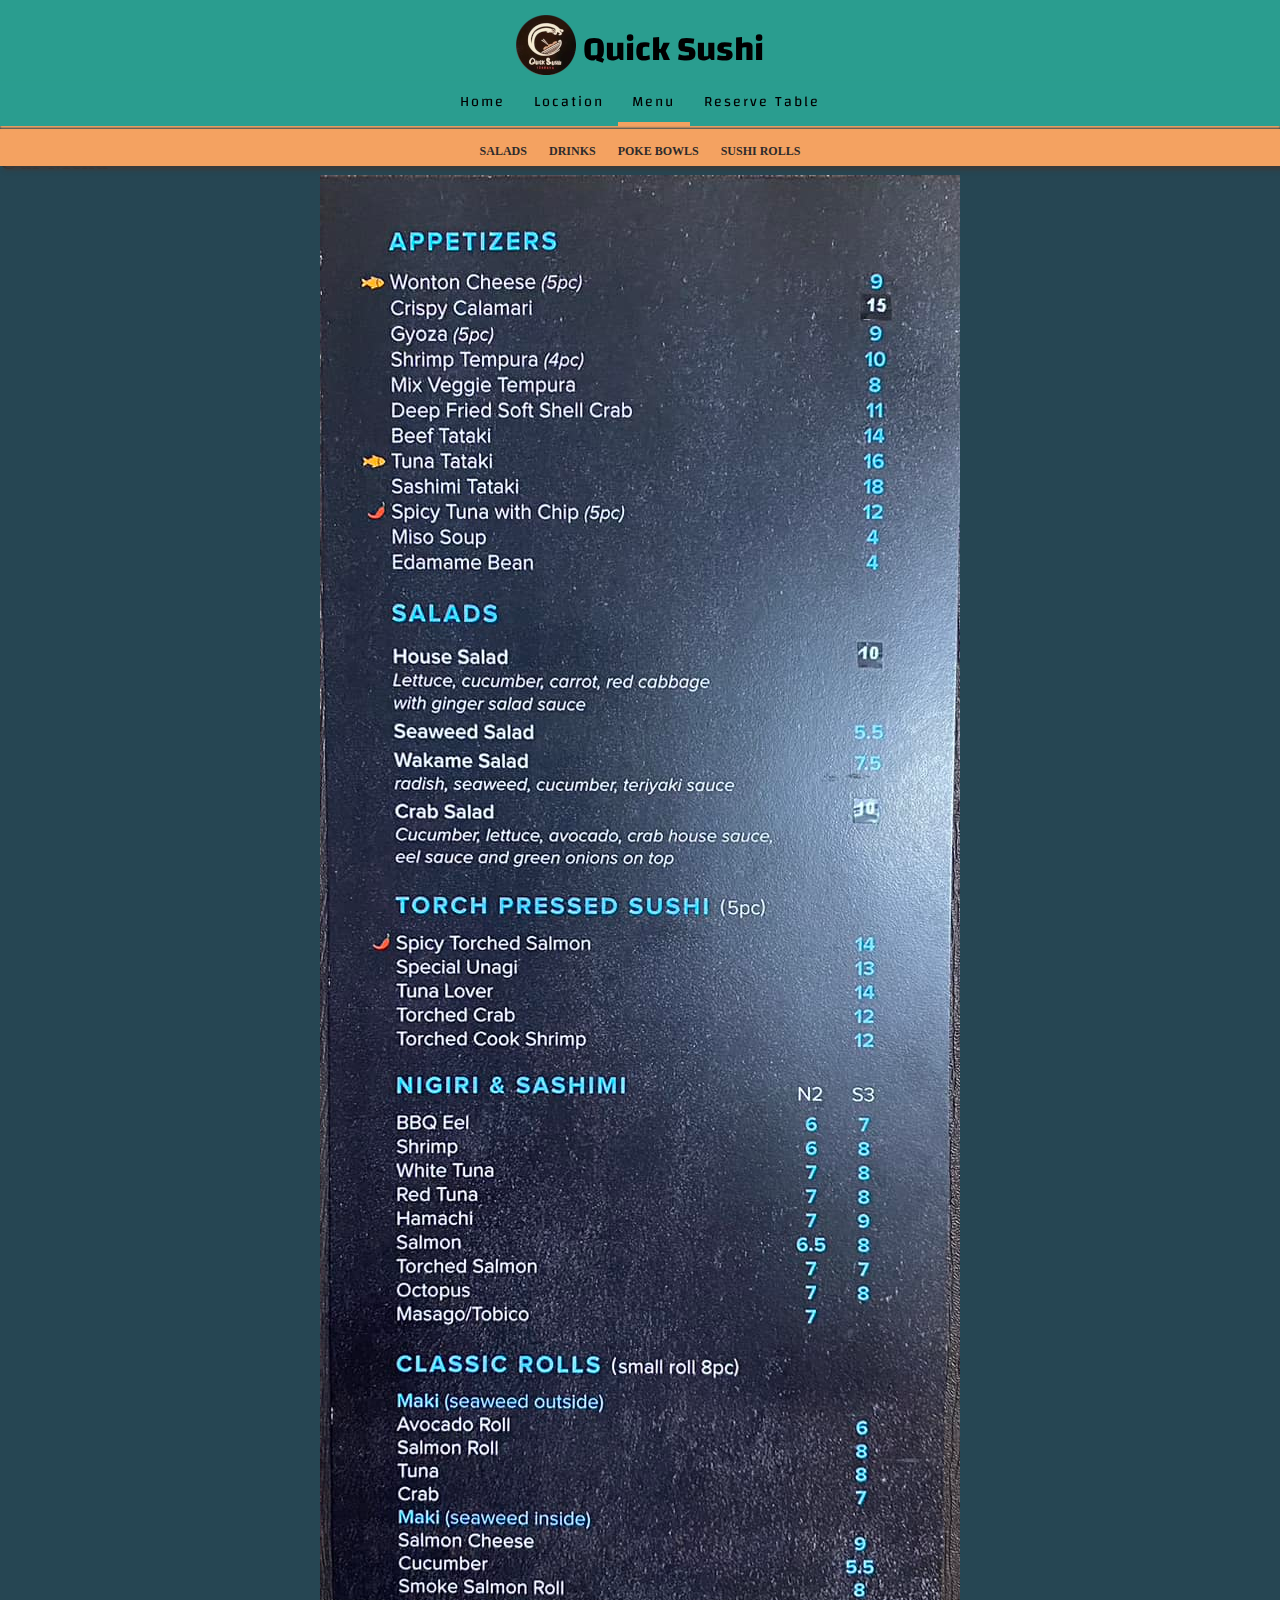
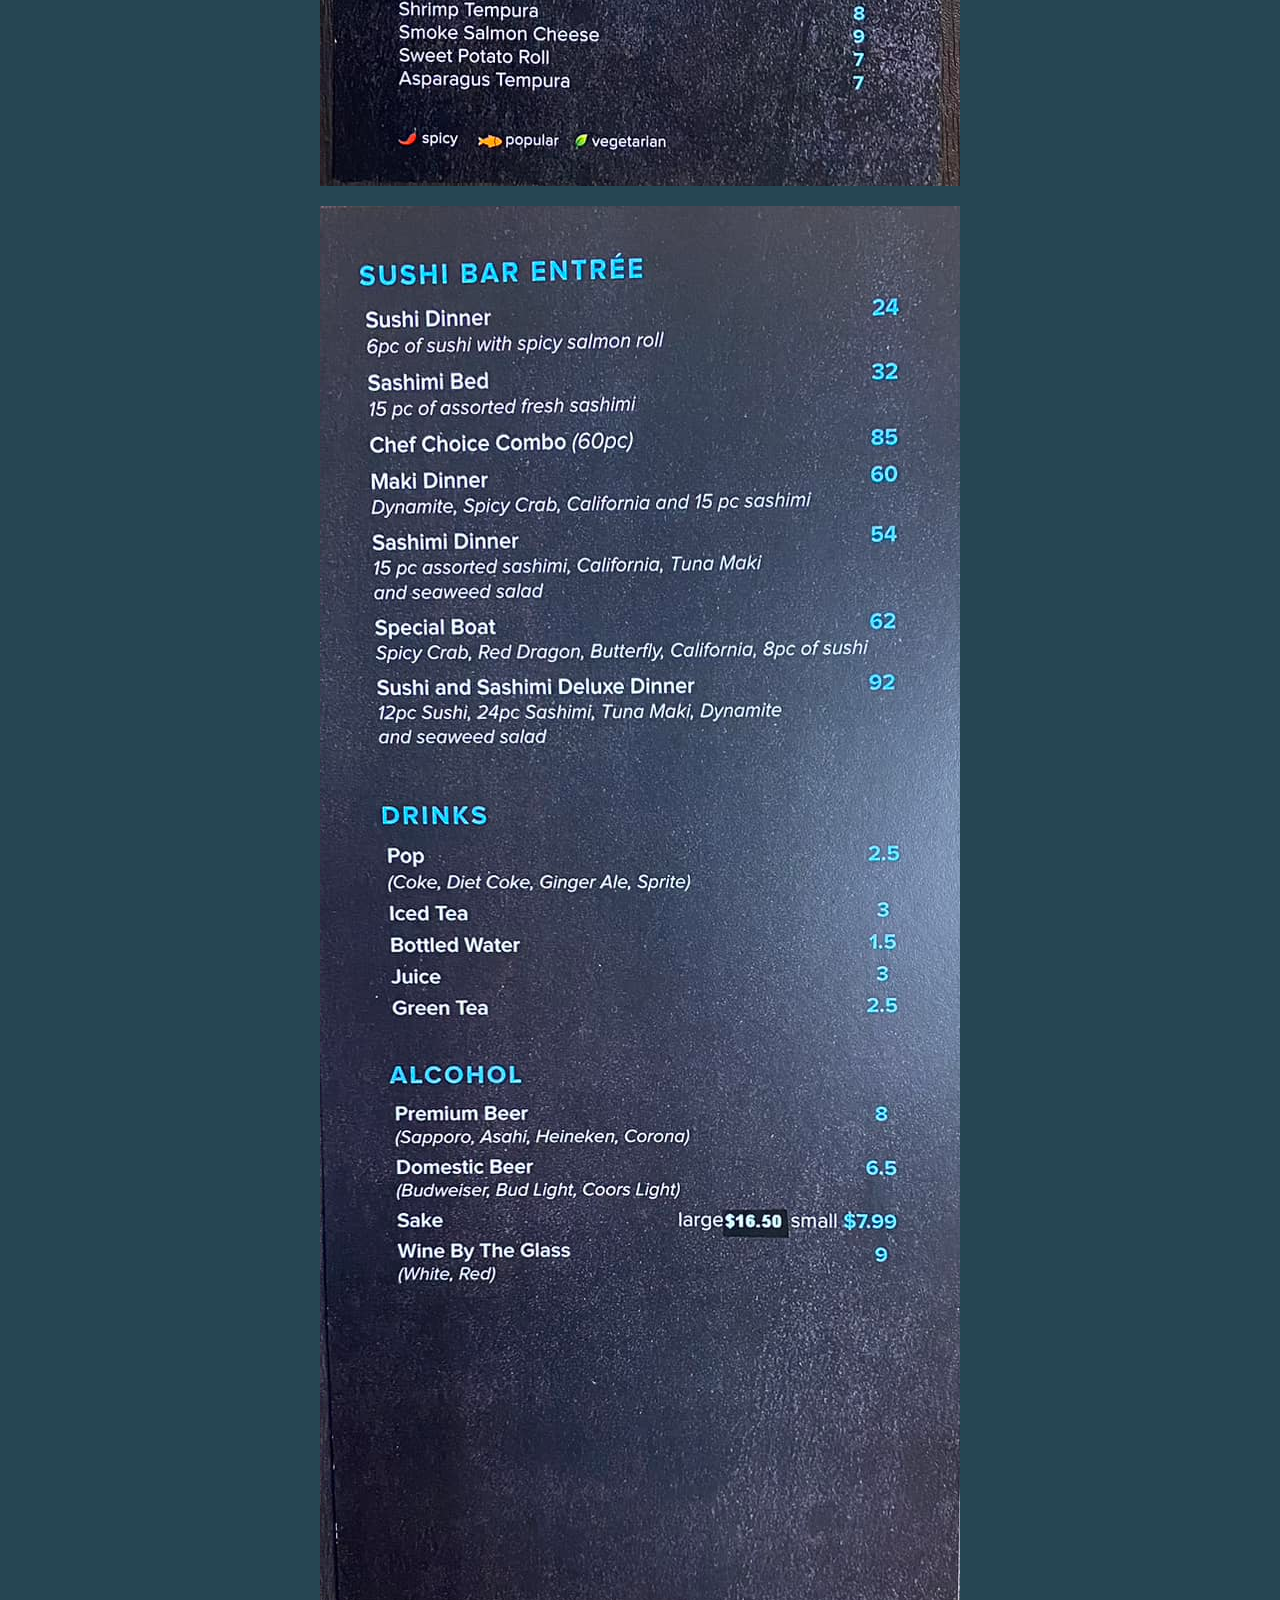
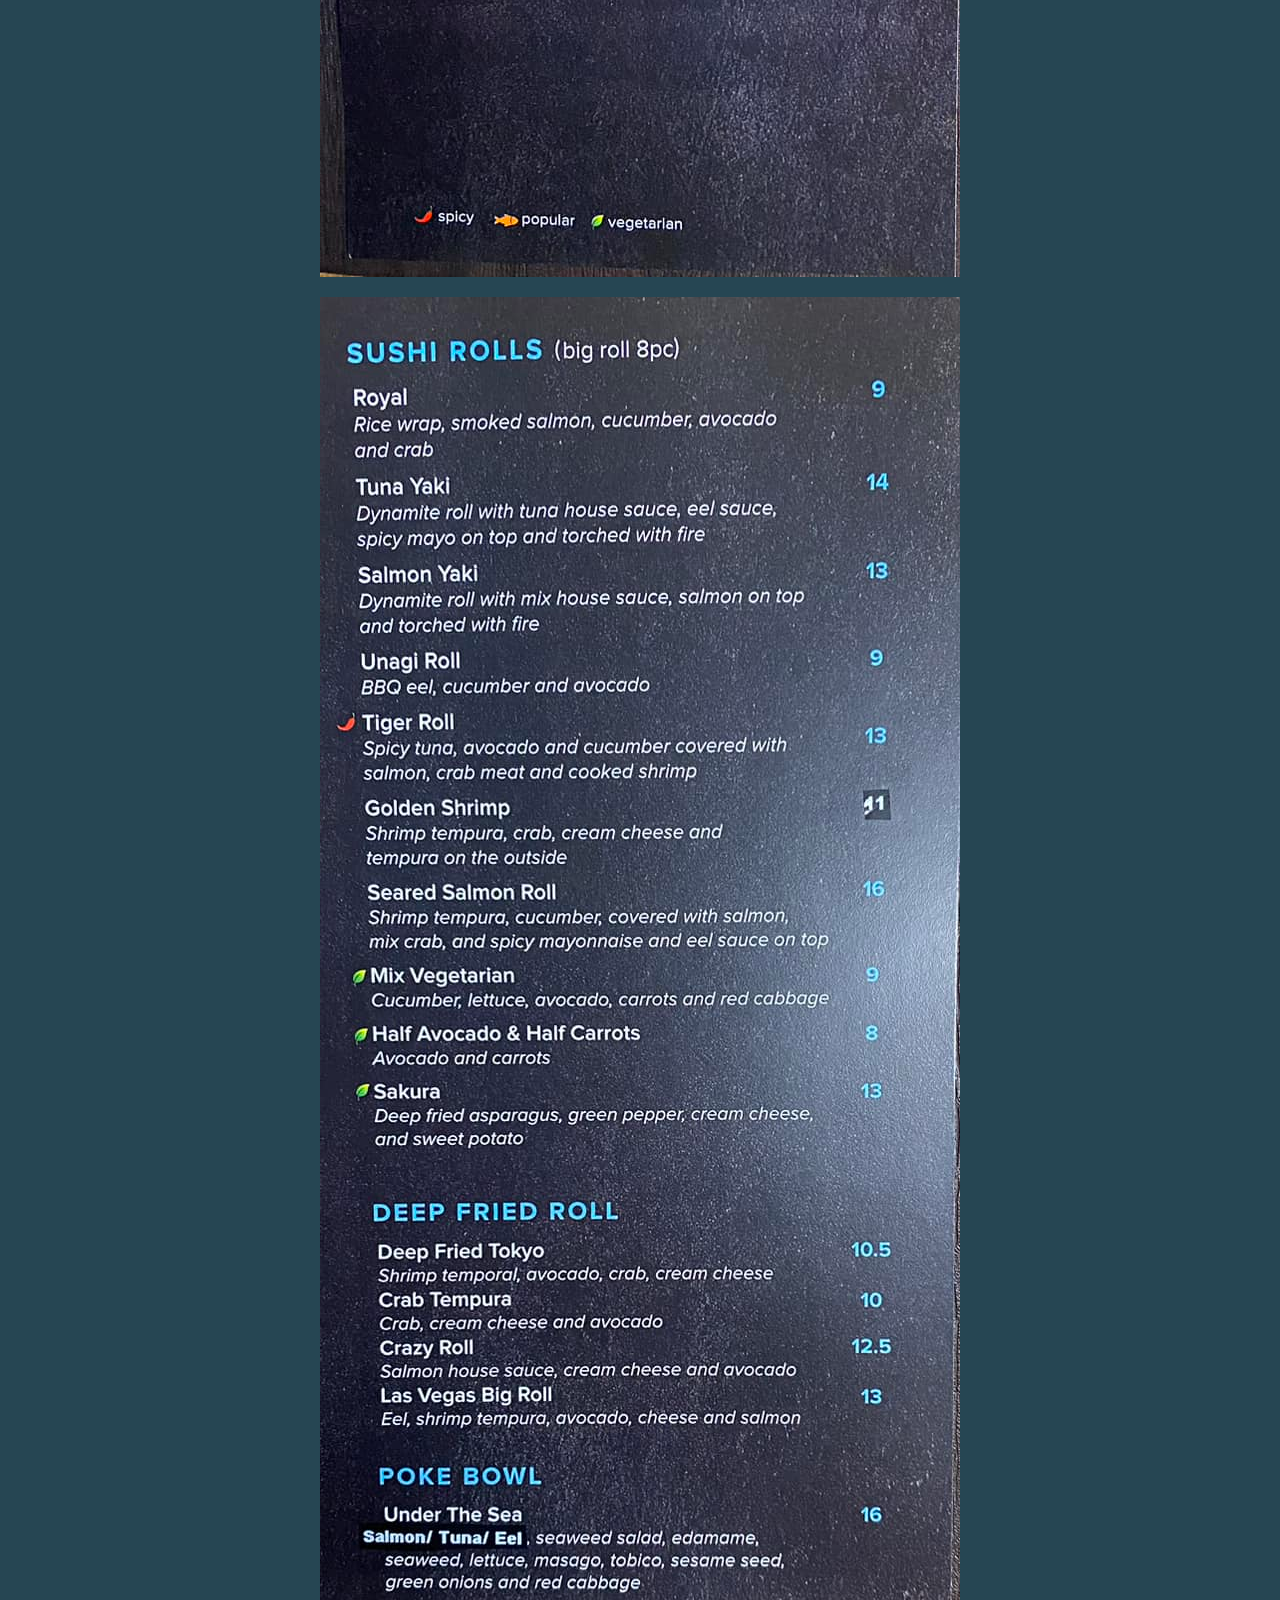
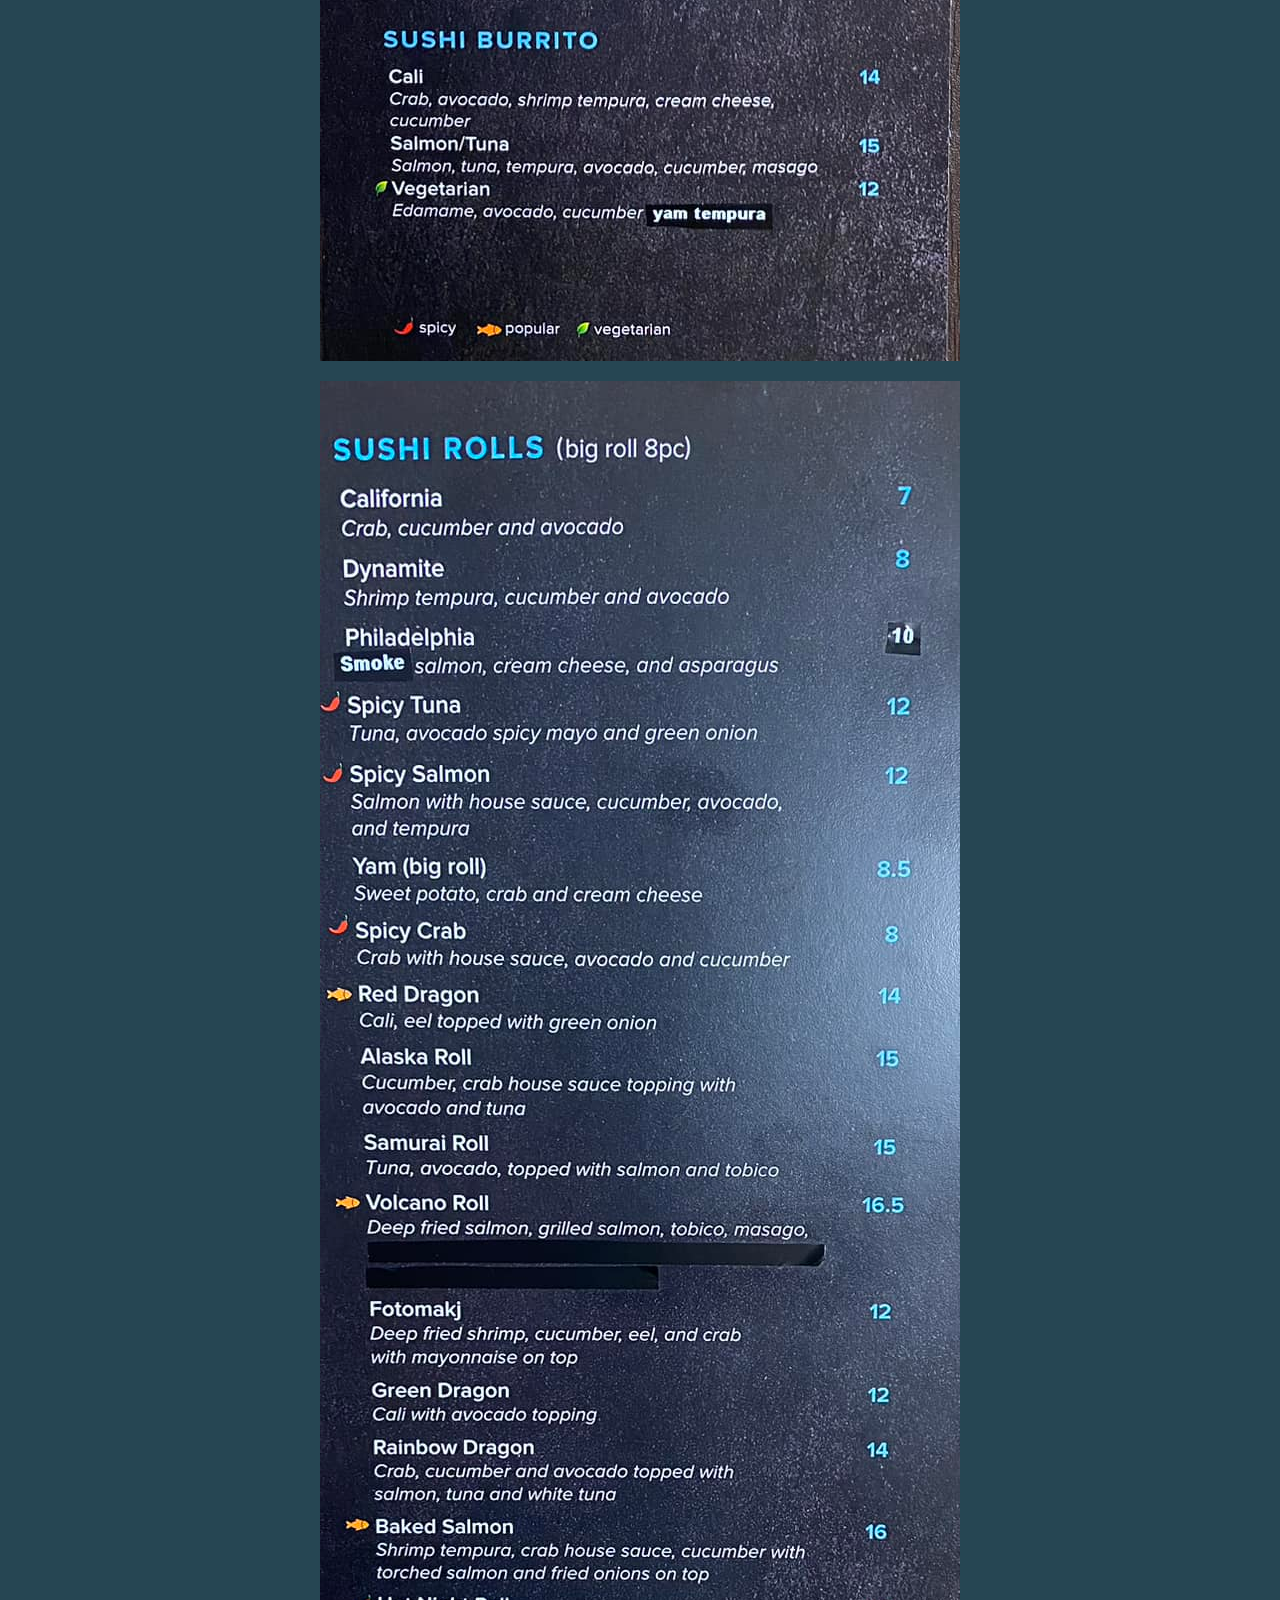
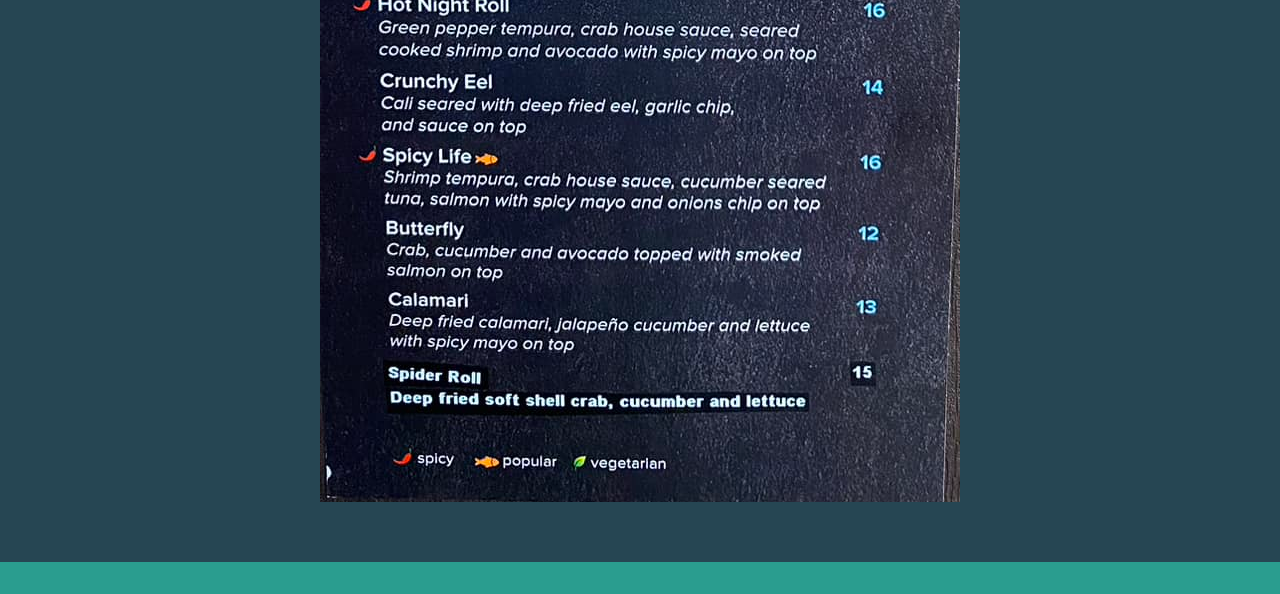
<file: menu.html>
<!DOCTYPE html>
<html lang="en">

<head>
    <meta charset="UTF-8">
    <meta name="viewport" content="width=device-width, initial-scale=1.0">
    <!-- Meta tags -->
    <meta name="description" content="Quick Sushi. Best sushi in Windsor Ontario.">
    <meta name="keywords" content="sushi, food, Windsor ON, Quick Sushi, Food, Restaurants">
    <meta name="author" content="Corey Davidson 2024">
    <!-- Favicon -->
    <link rel="apple-touch-icon" sizes="180x180" href="assets/favicon/favicon_io/apple-touch-icon.png">
    <link rel="icon" type="image/png" sizes="32x32" href="assets/favicon/favicon_io/favicon-32x32.png">
    <link rel="icon" type="image/png" sizes="16x16" href="assets/favicon/favicon_io/favicon-16x16.png">
    <!-- Stylesheet -->
    <link rel="stylesheet" href="assets/css/style.css">
    <!-- title -->
    <title>QuickSushi</title>
</head>

<body>
    <!-- Header -->
    <header id="menu_header">
        <!-- Logo -->
        <div class="div_logo">
            <img class="img_logo" src="assets/images/logo_image_small.png" alt="Quick Sushi logo">
            <a href="index.html" aria-label="jump to the Home page">
                <h1 class="logo"> <img class="img_logo-center" src="assets/images/logo_image_small.png"
                        alt="Quick Sushi logo"> Quick Sushi</h1>
            </a>

            <!-- check box for drop down link selection -->
            <input type="checkbox" id="nav-toggle" name="nav-toggle">
            <label for="nav-toggle" class="nav-toggle-label">
                <i class="fa-solid fa-bars"></i>
            </label>

            <!-- Nav -->
            <nav>
                <ul class="pagelinks">
                    <li>
                        <a href="index.html" class="activeselect" aria-label="jump to the Home page">Home</a>
                    </li>
                    <li>
                        <a href="location.html" class="activeselect" aria-label="jump to the Location page">Location</a>
                    </li>
                    <li>
                        <a href="menu.html" class="active" aria-label="jump to the Menu page">Menu</a>
                    </li>
                    <li>
                        <a href="reserve.html" class="activeselect" aria-label="jump to the Reserve Table page">Reserve
                            Table</a>
                    </li>
                </ul>
            </nav>
        </div>
    </header>

    <!-- Main Content -->
    <main class="main_menu">
        <div class="menu_nav_bar">
            <ul class="menu_nav_list">
                <li><a href="#menu_salads" aria-label="go to salads menu image">Salads</a> </li>
                <li><a href="#menu_drinks" aria-label="go to drinks menu image">Drinks</a> </li>
                <li><a href="#menu_pokebowl" aria-label="go to pokebowl menu image">Poke Bowls</a> </li>
                <li><a href="#menu_sushirolls" aria-label="go to sushi rolls menu image">Sushi Rolls</a> </li>
            </ul>
        </div>

        <!-- create two menu nav lists to give sticky position affect -->
        <div class="menu_nav_bar_sticky">
            <ul class="menu_nav_list">
                <li><a href="#menu_salads" aria-label="go to salads menu image">Salads</a> </li>
                <li><a href="#menu_drinks" aria-label="go to drinks menu image">Drinks</a> </li>
                <li><a href="#menu_pokebowl" aria-label="go to pokebowl menu image">Poke Bowls</a> </li>
                <li><a href="#menu_sushirolls" aria-label="go to sushi rolls menu image">Sushi Rolls</a> </li>
            </ul>
        </div>

        <section>
            <h2>Our Menu</h2>
            <div class="image_container">
                <div class="menu_container">
                    <img id="menu_salads" src="assets/images/menu_apps_salads.jpg"
                        alt="image clip of appetizers and salads menu page">
                    <img id="menu_drinks" src="assets/images/menu_entree_drinks.jpg"
                        alt="image clip of drinks menu page">
                    <img id="menu_pokebowl" src="assets/images/menu_pokebowl.jpg"
                        alt="image clip of pokebowl menu page">
                    <img id="menu_sushirolls" src="assets/images/menu_sushirolls.jpg"
                        alt="image clip of sushi rolls menu page">
                </div>
            </div>
        </section>
    </main>

    <!-- Footer -->
    <footer>
        <ul class="sociallinks">
            <li>
                <a href="https://www.facebook.com/" target="_blank" rel="noopener"
                    aria-label="Visit us on facebook page (opens in a new tab)">
                    <i class="fa-brands fa-facebook"></i>
                </a>
            </li>
            <li>
                <a href="https://www.twitter.com/" target="_blank" rel="noopener"
                    aria-label="Visit us on twitter page (opens in a new tab)">
                    <i class="fa-brands fa-twitter"></i>
                </a>
            </li>
            <li>
                <a href="https://www.instagram.com/" target="_blank" rel="noopener"
                    aria-label="Visit us on instagram page (opens in a new tab)">
                    <i class="fa-brands fa-square-instagram"></i>
                </a>
            </li>
        </ul>
    </footer>
    <!-- Font Awesome kit  -->
    <script src
</file>
<file: assets/css/style.css>
@import url('https://fonts.googleapis.com/css2?family=Changa:wght@200..800&display=swap');

/*  wildcard selector to override default styles adds by the browser  */
* {
    margin: 0;
    padding: 0;
    box-sizing: border-box;
}

/* General style */
body {
    min-height: 100vh;
    display: flex;
    flex-direction: column;
    /* Generic project styles */
    color: #2e2b2b;
}

/* ----------------------- header ----------------------- */
header {
    position: sticky;
    top: 0px;
    width: 100%;
    /* padding: .5em 2em; */
    z-index: 99;
    font-family: 'Changa', sans-serif;
    box-shadow: 0 2px 2px #3a3a3a;
    background-color: #2a9d8f;
    color: black;
}

.div_logo {
    display: flex;
    font-size: 90%;
    align-items: center;
    justify-content: space-between;
    padding-left: 20px;
}

.img_logo-center {
    display: none;
}

.div_logo>a {
    text-decoration: none;
    color: inherit;
}

.div_logo>h1 {
    text-decoration: none;
}

/* ----------------------- Nav -----------------------  */
/* Navbar dropdown toggle */
nav {
    position: absolute;
    top: 100%;
    right: 4px;
    padding: 0 1em;
    /* hide dropdown until selected */
    display: none;
    font-family: 'Changa', sans-serif;
    background-color: #2a9d8f;
    box-shadow: 4px 4px 4px #3a3a3a;
}

.pagelinks {
    list-style-type: none;
    justify-content: center;
}

.pagelinks>li>a {
    text-decoration: none;
    color: inherit;
    display: flex;
    padding: .5em 1em;
    letter-spacing: 2px;
    font-size: 90%;
}

.active {
    border-bottom: 4px solid #f4a261;
}

.activeselect:hover {
    border-bottom: 4px solid #f4a261;
}

/* Nav toggle */
#nav-toggle:checked~nav {
    display: block;
}

#nav-toggle {
    display: none;
}

.nav-toggle-label {
    font-size: 2rem;
    padding-right: 20px;
}

/* ----------------------- Main Content ----------------------- */
main {
    /* with empty main section - push footer to bottom */
    flex: 1 0 auto;
    background-color: #264653;
    padding-bottom: 40px;
}

.hero {
    display: flex;
    justify-content: center;
    background-image: url(../../assets/images/pexels-cottonbro-studio-3298179.jpg);
    height: 600px;
    background-repeat: no-repeat;
    background-size: cover;
    /* set black background colour if image fails to load */
    background-color: #ce868a;
}

/* ------ reserve table button ------ */
.reservebutton {
    position: absolute;
    top: 350px;
    width: 200px;
    padding: 1em;
    border-radius: 5%;
    text-transform: uppercase;
    font-family: 'Changa', sans-serif;
    text-align: center;
    text-decoration: none;
    color: #2e2b2b;
    background-color: #e9c46a;
}

.reservebutton:hover {
    font-weight: bolder;
    background-color: #f4a261;
}

/* ------ hero div style ------ */
.div_heroaddress,
.div_herohours {
    position: absolute;
    text-align: center;
    border: 2px solid #ffffff;
    /* background with transparency */
    background-color: rgb(44, 44, 44, .75);
}

/* div hours info position */
.div_herohours {
    top: 500px;
    right: 20px;
}

/* div location info position */
.div_heroaddress {
    top: 545px;
    left: 20px;
    max-width: 25vw;
    min-width: 120px;
}

/* heading text style */
.div_heroaddress>h2,
.div_herohours>h2 {
    margin-bottom: 4px;
}

/* common text style */
.div_herohours>h2,
.div_herohours>p,
.div_heroaddress>h2,
.div_heroaddress>p {
    padding: 2px;
    font-size: 80%;
    color: #ffffff;
}

/* ------ Review section ------ */
.reviews-header {
    padding: 10px 10px;
    font-size: 5vw;
    color: #ffffff;
    font-family: 'Changa', sans-serif;
    background-color: #264653;
}

.reviews {
    display: flex;
    position: relative;
    justify-items: center;
    min-height: 300px;
    width: 100%;
    background-color: #264653;
}

.reviews-container {
    display: flex;
    flex-wrap: wrap;
    margin: 2% 5%;
    justify-content: center;
    border: 2px solid black;
    gap: 10px;
    overflow: hidden;
    border-radius: 15px;
    box-shadow: 4px 4px 4px #2a9d8f;
    background-color: #2a9d8f;
}

.reviews-container>img {
    max-height: 100px;
    max-width: 80px;
    margin: 2px;
    box-shadow: 6px 6px 4px black;
    border: 2px solid black;
}

.review-img-transform:hover {
    /* zoom on image and index to top */
    transform: scale(2);
    /* move selected image to center index to top */
    position: absolute;
    top: 45%;
    z-index: 2;
    box-shadow: 4px 4px 4px black;
    border: 2px solid black;
    border-radius: 10%;
}

/* keep "main review" image top and center */
.img-main-reivew {
    position: absolute;
    top: 45%;
}

/* ------   why us section ------ */
.whyus-header {
    padding: 10px 10px;
    font-size: 5vw;
    color: #ffffff;
    font-family: 'Changa', sans-serif;
    background-color: #264653;
}

.container-whyus {
    position: relative;
    display: flex;
    flex-direction: column;
    align-items: center;
    font-family: 'Changa', sans-serif;
    background-color: #264653;
}

.small-container-whyus {
    display: flex;
    position: relative;
    align-items: center;
    flex-direction: column;
    max-width: 1000px;
    margin: 40px;
    z-index: 1;
    box-shadow: -10px 8px 14px #f4a261;
    border: 5px solid #e76f51;
    border-radius: 15px;
    background-color: #e76f51;
}

.small-container-whyus-invert {
    position: relative;
    display: flex;
    align-items: center;
    flex-direction: column;
    text-align: left;
    margin: 40px;
    max-width: 1000px;
    z-index: 1;
    box-shadow: 10px 8px 14px#e76f51;
    border: 5px solid #f4a261;
    border-radius: 15px;
    background-color: #f4a261;
}

.whyus-text {
    flex: 1;
    color: #ffffff;
    background-color: #e76f51;
}

.whyus-text-invert {
    flex: 1;
    color: #ffffff;
    background-color: #f4a261;
}

.whyus-text>p,
.whyus-text-invert>p {
    margin: 5px 20px;
    font-size: 90%;
}

.whyus-text>h3,
.whyus-text-invert>h3 {
    margin: 5px;
}

.whyus-image {
    max-width: 300px;
    overflow: hidden;
    margin: 10px;
}

/* ----------------- Location page -------------- */
.main-location>h2 {
    font-family: 'Changa', sans-serif;
    color: #ffffff;
    font-size: 30px;
    padding-top: 20px;
    padding-left: 20px;
    text-align: center;
}

.location-container {
    display: flex;
    flex-direction: column;
}

.iframe-location-map {
    position: relative;
    width: 90vw;
    min-height: 30vh;
    margin-top: 10%;
    margin-left: 5%;
    margin-right: 5%;
}

.div_location-address {
    position: relative;
    text-align: center;
    border: 2px solid #ffffff;
    width: 90vw;
    padding: 2%;
    margin: 5%;
    /* background with transparency */
    background-color: rgb(44, 44, 44, .75);
    color: #ffffff;
    font-family: 'Changa', sans-serif;
}

/* ----------------- Menu page -------------- */
#menu_header {
    /* change header to hide when scrolling to give more screen space */
    position: relative;
}

.main_menu>h2 {
    font-family: 'Changa', sans-serif;
    color: #ffffff;
    font-size: 30px;
    padding-top: 20px;
    padding-left: 20px;
    text-align: center;
}

.menu_nav_bar {
    position: relative;
    display: flex;
    justify-content: center;
    padding: 5px;
    z-index: 90;
    background-color: #f4a261;
    width: 100%;
    box-shadow: 4px 4px 4px #3a3a3a;
}

.menu_nav_bar_sticky {
    position: fixed;
    top: 0px;
    display: flex;
    justify-content: center;
    padding: 5px;
    z-index: 90;
    background-color: #f4a261;
    width: 100%;
    box-shadow: 4px 4px 4px #3a3a3a;
}

.menu_nav_list {
    display: flex;
    list-style: none;
}

.menu_nav_list a {
    text-transform: uppercase;
    margin: 10px;
    text-decoration: none;
    color: #2e2b2b;
    font-weight: bold;
    font-size: 12px;
    border: 1px solid #f4a261;
    border-radius: 5px;
}

.menu_nav_list li :hover {
    color: black;
    background-color: #e9c46a;
    border: 1px solid #e9c46a;
    border-radius: 5px;
}

.image_container {
    position: relative;
    flex-direction: column;
    display: flex;
    align-items: center;
    width: 100%;
    margin-bottom: 50px;
}

.menu_container {
    display: flex;
    flex-direction: column;
    align-self: center;
    column-count: 1;
    max-width: 70vw;
    gap: 20px;
}

/* ------ Reserve Table page ------ */
.main-reserve {
    display: flex;
    justify-content: center;
    align-items: center;
    flex-grow: 1;
    font-family: 'Changa', sans-serif;
    /* set black background if image fails to load */
    background-color: #000000;
    background-image: url(../../assets/images/restaurantview_dark_600px.png);
    background-repeat: no-repeat;
    background-size: cover;
}

.div-reserve-form {
    background-color: #2a9d8f;
    padding: 10px;
    border-radius: 20px;
}

.div-reserve-form>form>h2 {
    text-align: center;
    font-size: 1.5em;
}

.text-input {
    background: transparent;
    width: 100%;
    height: 25px;
    margin: 5px 0 20px 0;
    border: 1px solid black;
    background-color: #ffffff;
    border-radius: 20px;
    padding: 0 5px;
}

.booking-button {
    width: 100%;
    justify-content: center;
    margin-top: 20px;
    border-radius: 2px;
    padding: 10px 20px;
    font-size: 100%;
    background-color: #e76f51;
    border-radius: 30px;
    box-shadow: 2px 2px 4px black;
}

.booking-button:hover {
    border: 2px solid #f4a261;
}

.div-radio-buttons {
    display: flex inline;
    justify-content: space-around;
    width: 100%;
}

.radio_label {
    width: 40%;
    text-align: center;
    background-color: #e9c46a;
    border-radius: 40px;
    border: 2px solid black;
    box-shadow: 2px 2px 4px black;
}

.radio_label:hover {
    border: 2px solid #f4a261;
}

.radio_input {
    display: none;
}

.radio_input:checked+.radio_label {
    background-color: #f4a261;
}

.booking-form>p {
    font-size: 70%;
    margin-top: 5px;
}

.main_reserve_response {
    display: flex;
    align-items: center;
    justify-content: center;
    flex-direction: column;
    /* set black background if image fails to load */
    background-color: #000000;
    background-image: url(../../assets/images/restaurantview_dark_600px.png);
    background-repeat: no-repeat;
    background-size: cover;
}

/* ------ Booking response page ------  */
.div_reserve_response {
    position: relative;
    height: 20vh;
    width: 70vw;
    max-width: 500px;
    min-width: 220px;
    max-height: 200px;
    text-align: center;
    align-items: center;
    border: 2px solid black;
    border-radius: 10px;
    background-color: #2a9d8f;
    font-family: 'Changa', sans-serif;
    font-weight: bold;
}

.div_reserve_response p {
    position: absolute;
    top: 50%;
    left: 50%;
    transform: translate(-50%, -50%);
    font-size: 110%;
    min-width: 200px;
}

.response_button {
    margin-top: 20px;
    padding: 10px;
    border-radius: 5%;
    text-transform: uppercase;
    font-family: 'Changa', sans-serif;
    text-align: center;
    text-decoration: none;
    color: #2e2b2b;
    background-color: #e9c46a;
    border: 2px solid black;
    border-radius: 10px;
}

.response_button:hover {
    font-weight: bolder;
    background-color: #f4a261;
}

/*----------------------- Footer -----------------------  */
footer {
    position: relative;
    background-color: #2a9d8f;
}

.sociallinks {
    display: flex;
    justify-content: space-evenly;
    list-style-type: none;
    font-size: 150%;
    padding: 1rem;
}

.sociallinks i {
    color: black
}

.sociallinks i:hover {
    border-bottom: 4px solid #f4a261;
    color: #f4a261;
}

/*----------------------- Media query -----------------------  */
/* ---------- Media query: tablets and larger (768px and up) ----------*/
@media screen and (min-width: 768px) {

    /*  Header  */
    .img_logo {
        display: none;
    }

    .img_logo-center {
        display: inline;
        position: relative;
        top: 15px;
    }

    .div_logo {
        padding-left: 0px;
    }

    .div_logo>a {
        flex: 2;
        text-align: center;
        font-size: 120%;
    }

    /*  Nav   */
    nav {
        display: block;
        position: absolute;
        right: 0;
        width: 100%;
        box-shadow: 0 2px 2px #f4a261;
        font-size: 16px;
    }

    .pagelinks {
        display: flex;
    }

    .nav-toggle-label {
        display: none;
    }

    /* ---------- Main Content ----------  */
    main {
        /* push main content below nav bar */
        position: relative;
        top: 30px;
    }

    /* ------ Menu page nav bar ------------*/
    .menu_nav_bar {
        position: relative;
        top: 18px;
        font-size: 24px;
    }

    .menu_nav_bar_sticky {
        font-size: 24px;
    }

    /* ---- Hero image ---- */
    .hero {
        /* set black background if image fails to load */
        background-color: #000000;
        background-image: url(../../assets/images/restaurantview_dark_600px.png);
        height: 600px;
        background-repeat: no-repeat;
        background-size: cover;
    }

    /* reserve table button */
    .reservebutton {
        position: absolute;
        box-shadow: 8px 8px 4px black;
    }

    /* div hours position */
    .div_herohours {
        top: 150px;
        left: 50px;
        width: 250px;
    }

    /* div location position */
    .div_heroaddress {
        top: 415px;
        left: 50px;
        width: 250px;
    }

    /* common text style */
    .div_herohours>h2,
    .div_herohours>p,
    .div_heroaddress>h2,
    .div_heroaddress>p {
        font-size: 100%;
    }

    /* ---- Reviews section ---- */
    .reviews-header,
    .whyus-header {
        font-size: 2em;
        text-align: center;
    }

    .reviews-container>img {
        max-width: none;
    }

    .small-container-whyus {
        flex-direction: row;
    }

    .small-container-whyus-invert {
        flex-direction: row;
        flex-direction: row-reverse;
    }
}

/* ---------- Large devices (laptops and desktops, 992px and up) ----------*/
@media screen and (min-width: 992px) {

    /* ------  Location page ------ */
    .location-container {
        flex-direction: row;
    }

    .iframe-location-map {
        margin-top: 5%;
    }

    .div_location-address {
        top: 50%;
        width: 40%;
        min-width: 250px;
        min-height: 30vw;
        max-height: 40vh;
        padding: 0;
    }

    .location-text {
        position: absolute;
        top: 50%;
        transform: translateY(-50%);
        height: 80px;
        width: 100%;
        font-size: 1.5em;
    }
}
</file>
